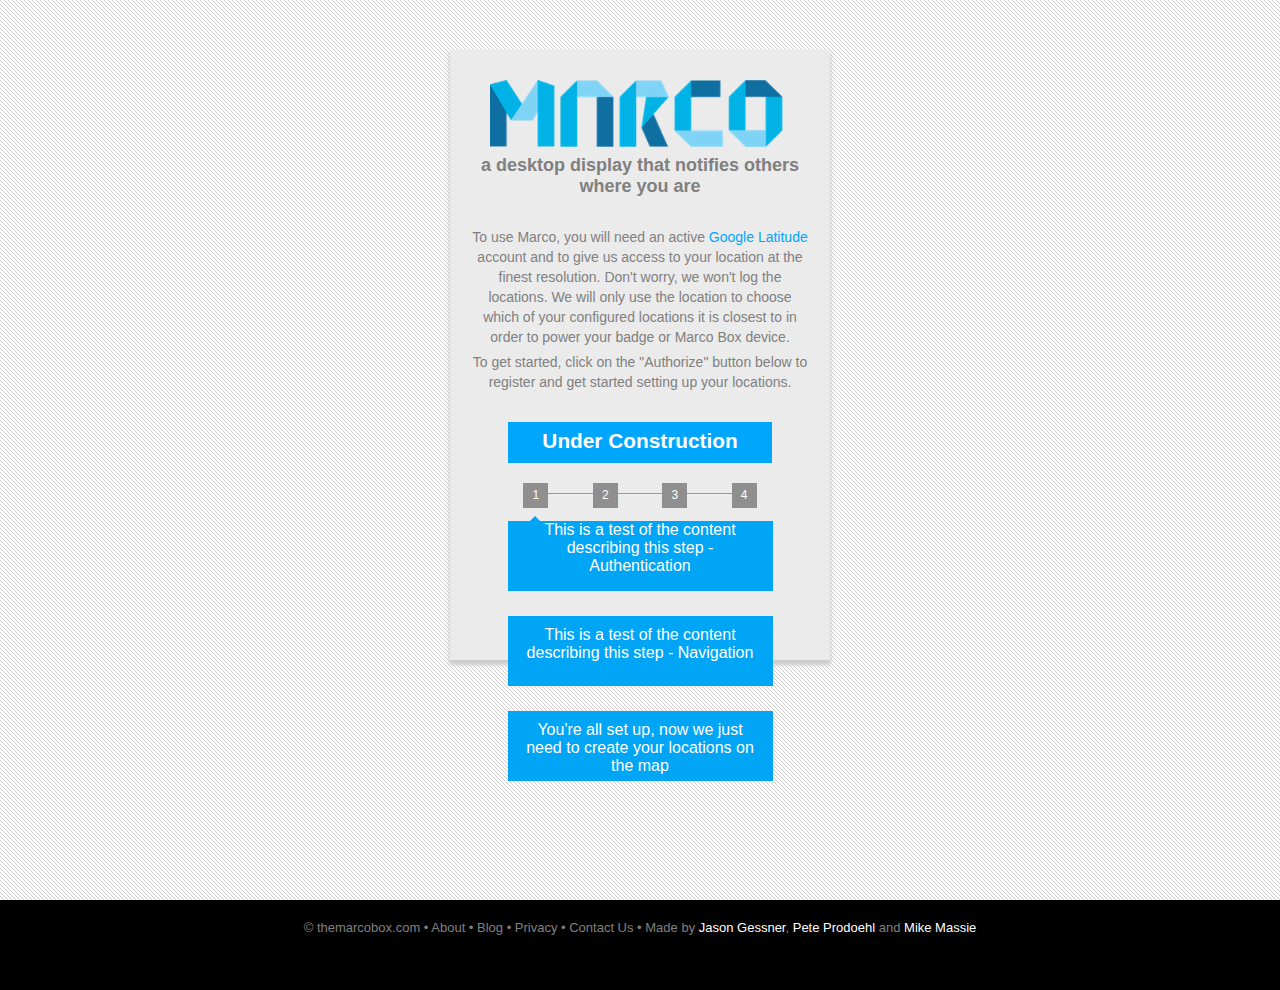
<file: index.html>
<!DOCTYPE html>
<html lang="en">
<head>

<!--
 _   _ _     ___             __  __                     
| | | (_)   |_ _|_ __ ___   |  \/  | __ _ _ __ ___ ___  
| |_| | |    | || '_ ` _ \  | |\/| |/ _` | '__/ __/ _ \ 
|  _  | |_   | || | | | | | | |  | | (_| | | | (_| (_) |
|_| |_|_( ) |___|_| |_| |_| |_|  |_|\__,_|_|  \___\___/ 
        |/
 
 I'm also Under Construction!
-->


<meta http-equiv="Content-Type" content="text/html; charset=utf-8" />
<title>Marco: Welcome</title>
<meta name="description" content="Marco is brought to you by, Jason Gessner, Pete Prodehl and Mike Massie" />
<meta name="keywords" content="arduino, kit, DIY, location, GPS, Google Latitude, marco, geofencing" />
<link rel="stylesheet" type="text/css" href="css/screen.css" />
<link rel="shortcut icon" type="image/x-icon" href="favicon.ico">
</head>

<body>

<div id="container">

<div class="contentWindow" align="center">
<h1 class="logo"><img src="img/AltMarcoLogoL.png" width="300px" alt="marcologo"/></h1>

<h2 class="def">a desktop display that notifies others where you are</h2>

<p class="inst">To use Marco, you will need an active <a class="url" href="https://www.google.com/latitude" alt="Google Latitude">Google Latitude</a> account and to give us access to your location at the finest resolution. Don't worry, we won't log the locations. We will only use the location to choose which of your configured locations it is closest to in order to power your badge or Marco Box device.</p>

<p class="inst">To get started, click on the "Authorize" button below to register and get started setting up your locations.</p>

<a href="http://marco-box.appspot.com/account" alt="Sign into Google Account" class="button">Under Construction</a>
<div id="popup"></div>

<div class="navBox">
	<a class="stepBox" 
   onmouseover="ShowContent('authPopUp'); return true;"
   onmouseout="HideContent('authPopUp'); return true;"
   href="javascript:ShowContent('authPopUp')">1</a>
	<a class="stepBox" 
   onmouseover="ShowContent('navPopUp'); return true;"
   onmouseout="HideContent('navPopUp'); return true;"
   href="javascript:ShowContent('navPopUp')">2</a>
	<a class="stepBox" 
   onmouseover="ShowContent('locPopUp'); return true;"
   onmouseout="HideContent('locPopUp'); return true;"
   href="javascript:ShowContent('locPopUp')">3</a>
	<div class="stepBox">4</div>
	<hr class="line">
</div>



<div id="authPopUp"><div class="arrow-up"></div>
This is a test of the content describing this step - Authentication
</div>

<div id="navPopUp">
This is a test of the content describing this step - Navigation
</div>

<div id="locPopUp">
You're all set up, now we just need to create your locations on the map
</div>


</div>

</div> <!-- End Containter -->
<div class="footer">© themarcobox.com  •  About  •  Blog  •  Privacy  •  Contact Us  •  Made by <a href="http://www.multiply.org/">Jason Gessner</a>, <a href="http://rasterweb.net/raster/">Pete Prodoehl</a> and <a href="http://www.michaelmassie.com">Mike Massie</a></div>

</body>

    <!-- GOOGLE ANALYTICS-->
    <script type="text/javascript">
     var _gaq = _gaq || [];
     _gaq.push(['_setAccount', 'UA-10525263-2']);
     _gaq.push(['_trackPageview']);
     (function() {
     var ga = document.createElement('script'); ga.type = 'text/javascript'; ga.async = true;
     ga.src = ('https:' == document.location.protocol ? 'https://ssl' : 'http://www') + '.google-analytics.com/ga.js';
     var s = document.getElementsByTagName('script')[0]; s.parentNode.insertBefore(ga, s);
     })();
     </script>
     
     
     <!-- Mouse Over Script -->
     <script type="text/javascript" language="JavaScript">
function ShowContent(d) {
if(d.length < 1) { return; }
document.getElementById(d).style.display = "block";
}
function HideContent(d) {
if(d.length < 1) { return; }
document.getElementById(d).style.display = "none";
}
function ReverseContentDisplay(d) {
if(d.length < 1) { return; }
if(document.getElementById(d).style.display == "none") { document.getElementById(d).style.display = "block"; }
else { document.getElementById(d).style.display = "none"; }
}
</script>

</html>
</file>
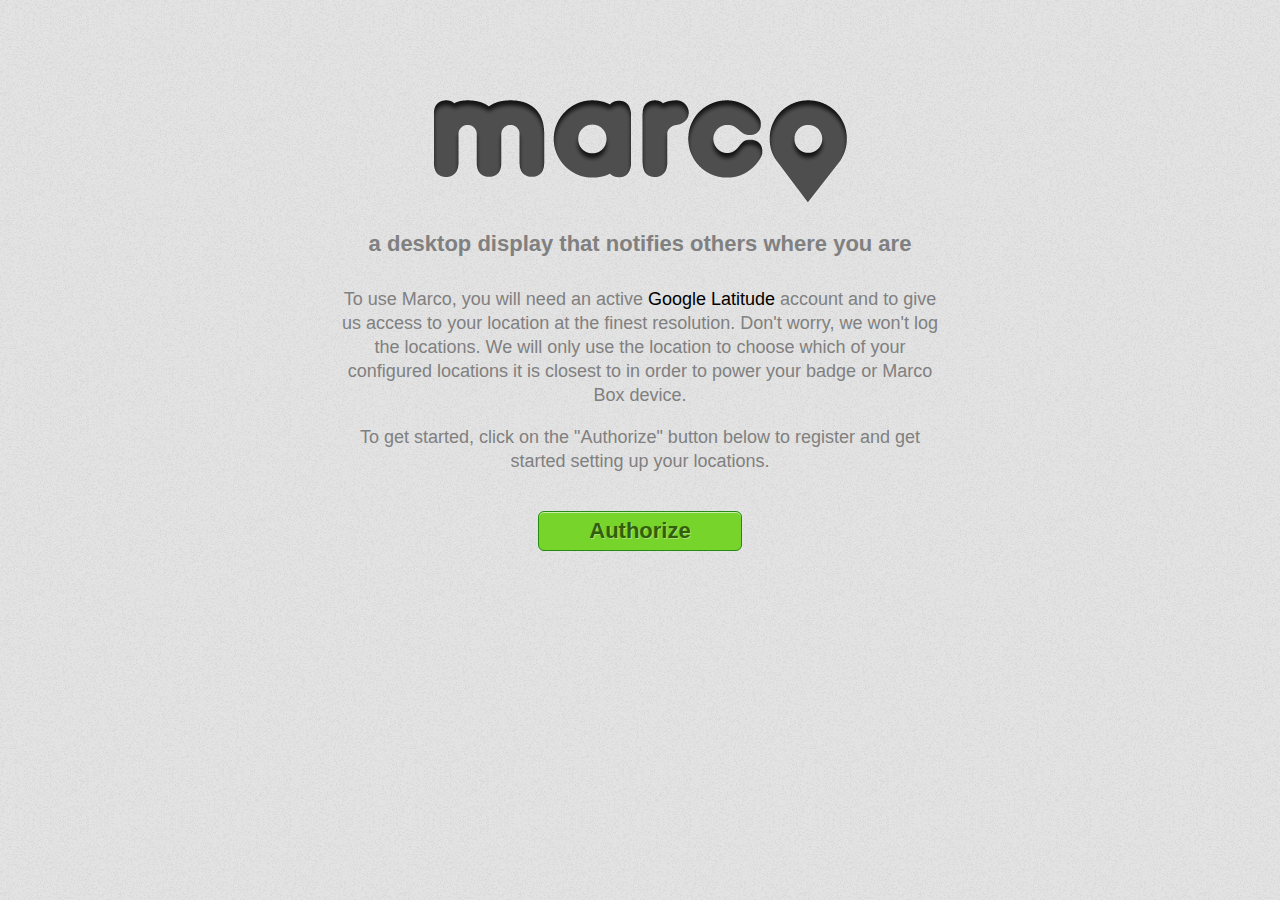
<file: archive/index.html>
<!DOCTYPE html>
<html lang="en">
<head>

<!--
 _   _ _     ___             __  __                     
| | | (_)   |_ _|_ __ ___   |  \/  | __ _ _ __ ___ ___  
| |_| | |    | || '_ ` _ \  | |\/| |/ _` | '__/ __/ _ \ 
|  _  | |_   | || | | | | | | |  | | (_| | | | (_| (_) |
|_| |_|_( ) |___|_| |_| |_| |_|  |_|\__,_|_|  \___\___/ 
        |/
 
 I'm also Under Construction!
-->


<meta http-equiv="Content-Type" content="text/html; charset=utf-8" />
<title>Marco: Welcome</title>
<meta name="description" content="Marco is brought to you by, Jason Gessner, Pete Prodehl and Mike Massie" />
<meta name="keywords" content="arduino, kit, DIY, location, GPS, Google Latitude" />
<link rel="stylesheet" type="text/css" href="css/screen.css" />
<link rel="shortcut icon" type="image/x-icon" href="favicon.ico">

    <!-- GOOGLE ANALYTICS-->
    <script type="text/javascript">
     var _gaq = _gaq || [];
     _gaq.push(['_setAccount', 'UA-10525263-2']);
     _gaq.push(['_trackPageview']);
     (function() {
     var ga = document.createElement('script'); ga.type = 'text/javascript'; ga.async = true;
     ga.src = ('https:' == document.location.protocol ? 'https://ssl' : 'http://www') + '.google-analytics.com/ga.js';
     var s = document.getElementsByTagName('script')[0]; s.parentNode.insertBefore(ga, s);
     })();
     </script>

</head>

<body>

<div id="container" align="center">
<h1 id="logo"><img src="img/marcologo.png" alt="marcologo"/></h1>

<h2 id="def">a desktop display that notifies others where you are</h2>

<p id="inst">To use Marco, you will need an active <a class="url" href="https://www.google.com/latitude" alt="Google Latitude">Google Latitude</a> account and to give us access to your location at the finest resolution. Don't worry, we won't log the locations. We will only use the location to choose which of your configured locations it is closest to in order to power your badge or Marco Box device.</p>

<p id="inst">To get started, click on the "Authorize" button below to register and get started setting up your locations.</p>

<a href="http://marco-box.appspot.com/account" alt="Sign into Google Account" class="SignIn">Authorize</a>

</div>

</body>
</html>
</file>
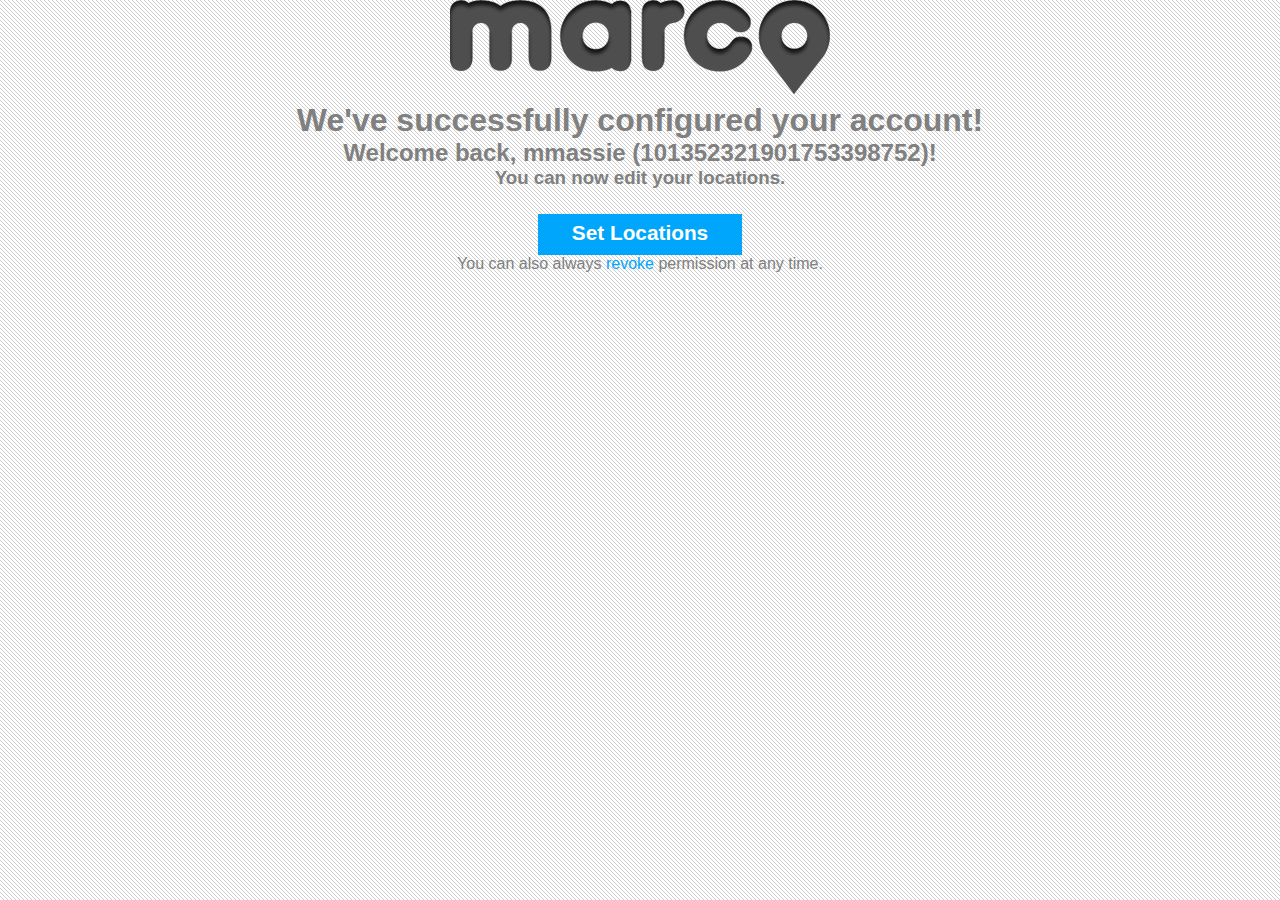
<file: account.html>
<!DOCTYPE html>
<html lang="en">
<head> 
<meta http-equiv="Content-Type" content="text/html; charset=utf-8" />
<title>Marco: Account</title>
<meta name="description" content="Marco is brought to you by, Jason Gessner, Pete Prodehl and Mike Massie" />
<meta name="keywords" content="arduino, kit, DIY, location, GPS, Google Latitude" />
<link rel="stylesheet" type="text/css" href="css/screen.css" />
<link rel="shortcut icon" type="image/x-icon" href="favicon.ico">



</head>

<body>
<body>

<div id="container" align="center">
<h1 id="logo"><img src="img/marcologo.png" alt="marcologo"/></h1>

  <p>
    <a href=""></a>
  </p>
  <h1>We've successfully configured your account!</h1>
  
    <h2 id="hidden">
    Welcome back, mmassie (101352321901753398752)!
    </h2>
    
    <h3>You can now edit your locations.</h3>
    
       <a href="http://marco-box.appspot.com/locations" alt="edit your locations" class="button">Set Locations</a>
    
    <p>You can also always <a class="url" href="https://www.google.com/accounts/b/0/IssuedAuthSubTokens">revoke</a>
    permission at any time.</p>
    
</div>
  
</body>

    <!-- GOOGLE ANALYTICS-->
    <script type="text/javascript">
     var _gaq = _gaq || [];
     _gaq.push(['_setAccount', 'UA-10525263-2']);
     _gaq.push(['_trackPageview']);
     (function() {
     var ga = document.createElement('script'); ga.type = 'text/javascript'; ga.async = true;
     ga.src = ('https:' == document.location.protocol ? 'https://ssl' : 'http://www') + '.google-analytics.com/ga.js';
     var s = document.getElementsByTagName('script')[0]; s.parentNode.insertBefore(ga, s);
     })();
     </script>
     
</html>
</file>
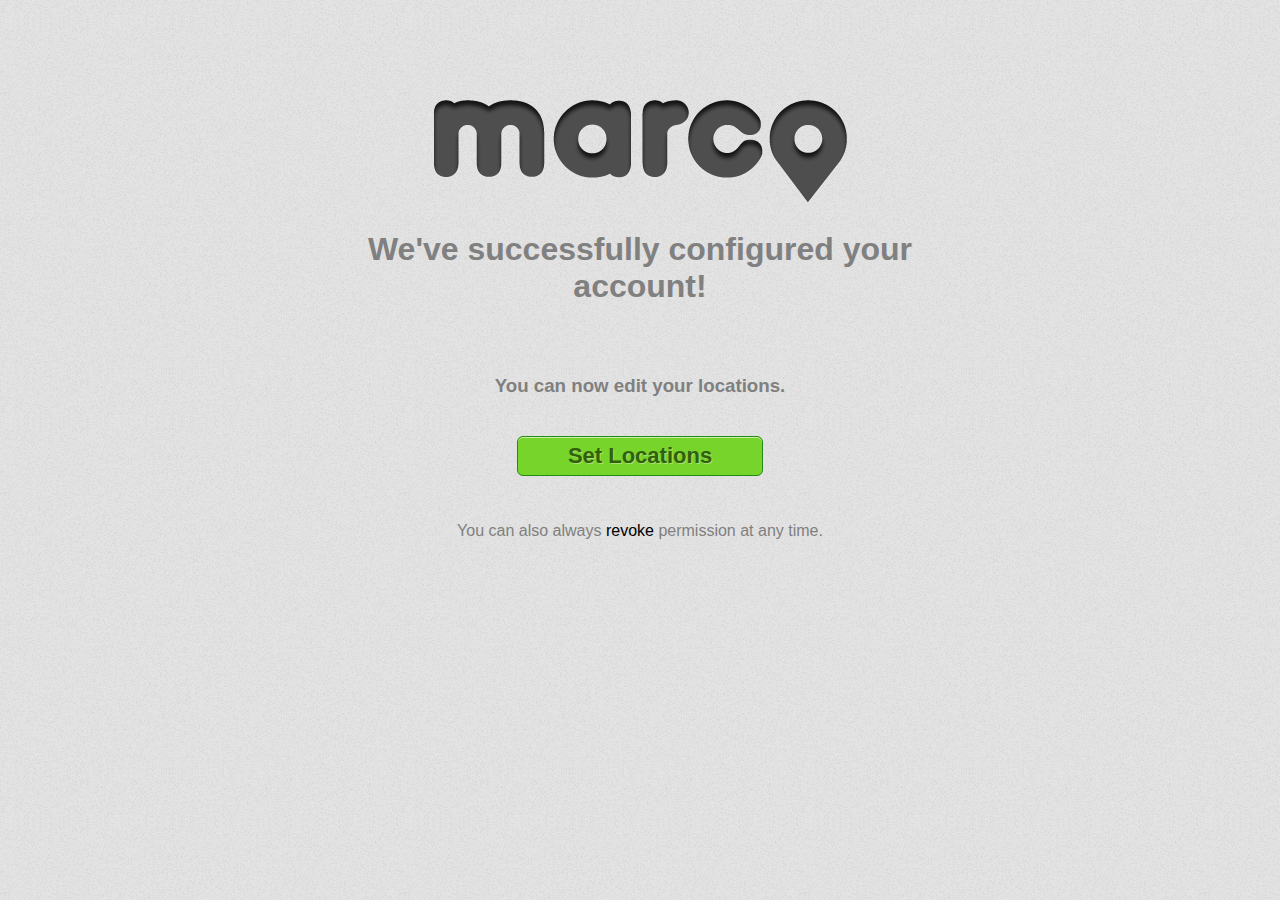
<file: archive/account.html>
<!DOCTYPE html>
<html lang="en">
<head> 
<meta http-equiv="Content-Type" content="text/html; charset=utf-8" />
<title>Marco: Account</title>
<meta name="description" content="Marco is brought to you by, Jason Gessner, Pete Prodehl and Mike Massie" />
<meta name="keywords" content="arduino, kit, DIY, location, GPS, Google Latitude" />
<link rel="stylesheet" type="text/css" href="css/screen.css" />
<link rel="shortcut icon" type="image/x-icon" href="favicon.ico">

    <!-- GOOGLE ANALYTICS-->
    <script type="text/javascript">
     var _gaq = _gaq || [];
     _gaq.push(['_setAccount', 'UA-10525263-2']);
     _gaq.push(['_trackPageview']);
     (function() {
     var ga = document.createElement('script'); ga.type = 'text/javascript'; ga.async = true;
     ga.src = ('https:' == document.location.protocol ? 'https://ssl' : 'http://www') + '.google-analytics.com/ga.js';
     var s = document.getElementsByTagName('script')[0]; s.parentNode.insertBefore(ga, s);
     })();
     </script>

</head>

<body>
<body>

<div id="container" align="center">
<h1 id="logo"><img src="img/marcologo.png" alt="marcologo"/></h1>

  <p>
    <a href=""></a>
  </p>
  <h1>We've successfully configured your account!</h1>
  
    <h2 id="hidden">
    Welcome back, mmassie (101352321901753398752)!
    </h2>
    
    <h3>You can now edit your locations.</h3>
    
       <a href="http://marco-box.appspot.com/locations" alt="edit your locations" class="SignIn">Set Locations</a>
    
    <p>You can also always <a class="url" href="https://www.google.com/accounts/b/0/IssuedAuthSubTokens">revoke</a>
    permission at any time.</p>
    
</div>
  
</body>
</html>
</file>
<file: css/screen.css>
* {
	margin: 0;
}

html {
	color: gray;
	font-family: "Helvetica Neue", "Helvetica", Arial, Verdana, sans-serif;
	height: 100%;
}

body {
	background-image: url(../img/stripes.gif);
	background-repeat: repeat;
	height: 100%;
}

a.url:link, a.url:visited {
	color: #00a6fc;
	text-decoration: none;
} 

a.url:hover {
	color: #ECEDEE;
	background-color: #00a6fc;
}

#container {
	min-height: 100%;
	height: auto !important;
	height: 100%;
	margin: 0 auto -50px; /* the bottom margin is the negative value of the footer's height */
}

.contentWindow {
	width: 350px;
	height: 580px;
	padding: 15px;
	background-color: #EBEBEB;
	margin:0px auto;
	margin-top: 50px;
	-moz-box-shadow:    0px 4px 4px 1px #ccc;
	-webkit-box-shadow: 0px 4px 4px 1px #ccc;
	box-shadow:         0px 4px 4px 1px #ccc;
}
	
.logo {
	margin-top: 15px;
}

.navBox {
	height: 50px;
	width: 400px;
	display: inline;
}

.stepBox {
	height: 20px;
	width: 25px;
	background-color: #8F8F8F;
	margin: 20px;
	display: inline-table;
	font-size: 12px;
	color: white;
	padding-top: 5px
}

.stepBox:hover, .stepBox:focus {
	background-color: #00A5F6;
	text-decoration: none;
}

a.stepBox {
	text-decoration: none;
}

hr.line {
	margin-top: -35px;
	height: 1px;
	width: 200px;
}

#navPopUp, #authPopUp, #locPopUp {
	height: 50px;
	width: 245px;
	padding: 10px;
	color: white;
	background-color: #00A5F6;
	margin-top: 25px;
}

#navPopup, .arrow-up {
	width: 0;
	height: 0;
	border-left: 5px solid transparent;
	border-right: 5px solid transparent;
	margin-left: -210px;
	margin-top: -15px;
	border-bottom: 5px solid #00A5F6;
}

.button {
	background: #00a6fc;
	display: inline-block;
	text-align: center;
	padding: 9px 34px 11px;
	color: #fff;
	text-decoration: none;
	font-weight: bold;
	font-size: 13px; font-size: 1.3rem;
	line-height: 1;
	position: relative;
	cursor: pointer;
	border: none;
	outline: none;
	margin-top: 25px;
}

.button:hover,.button:focus	{ 
	background-color: #0192dd;
}

.def {
	font-size: 18px;
	margin-bottom: 30px;
}

.inst {
	font-size: 14px;
	line-height: 20px;
	max-width: 400px;
	margin: 5px;
}

.footer, .push {
	height: 50px;
	padding: 20px;
	margin: auto;
	font-size: 13px;
	background-color: black;
	position: relative;
	text-align: center;
}

a:link, a:visited {
	color: white;
	text-decoration: none;
} 

a:hover {
	color: #00A6FC;
	text-decoration: none;
}
</file>
<file: archive/css/screen.css>
body {
	background-image:url(../img/bg.png);
	color: gray;
	font-family: Helvetica, sans-serif;
}

a.url:link, a.url:visited {
	color: black;
	text-decoration: none;
} 

a.url:hover {
	color: #4DBF39;
}

#container {
	width: 650px;
	margin: 0 auto;
}
	
#logo {
	margin-top: 100px;
}


.SignIn {
	margin-top: 20px;
	-moz-box-shadow:inset 0px 1px 0px 0px #caefab;
	-webkit-box-shadow:inset 0px 1px 0px 0px #caefab;
	box-shadow:inset 0px 1px 0px 0px #caefab;
	background-color:#77d42a;
	-moz-border-radius:6px;
	-webkit-border-radius:6px;
	border-radius:6px;
	border:1px solid #268a16;
	display:inline-block;
	color:#306108;
	font-family:arial;
	font-size:22px;
	font-weight:bold;
	padding:6px 50px;
	text-decoration:none;
	text-shadow:1px 1px 0px #aade7c;
	margin-bottom: 30px;
}.SignIn:hover {
	background-color:#5cb811;
	color: #306108;
}SignIn:active {
	position:relative;
	top:1px;
	color: #306108;
}.SignIn:visited {
	color: #306108;
}

#def {
	font-size: 22px;
	margin-bottom: 30px;
}

#inst {
	font-size: 18px;
	line-height: 24px;
	max-width: 600px;
}


#hidden {
	visibility: hidden;
]
</file>
